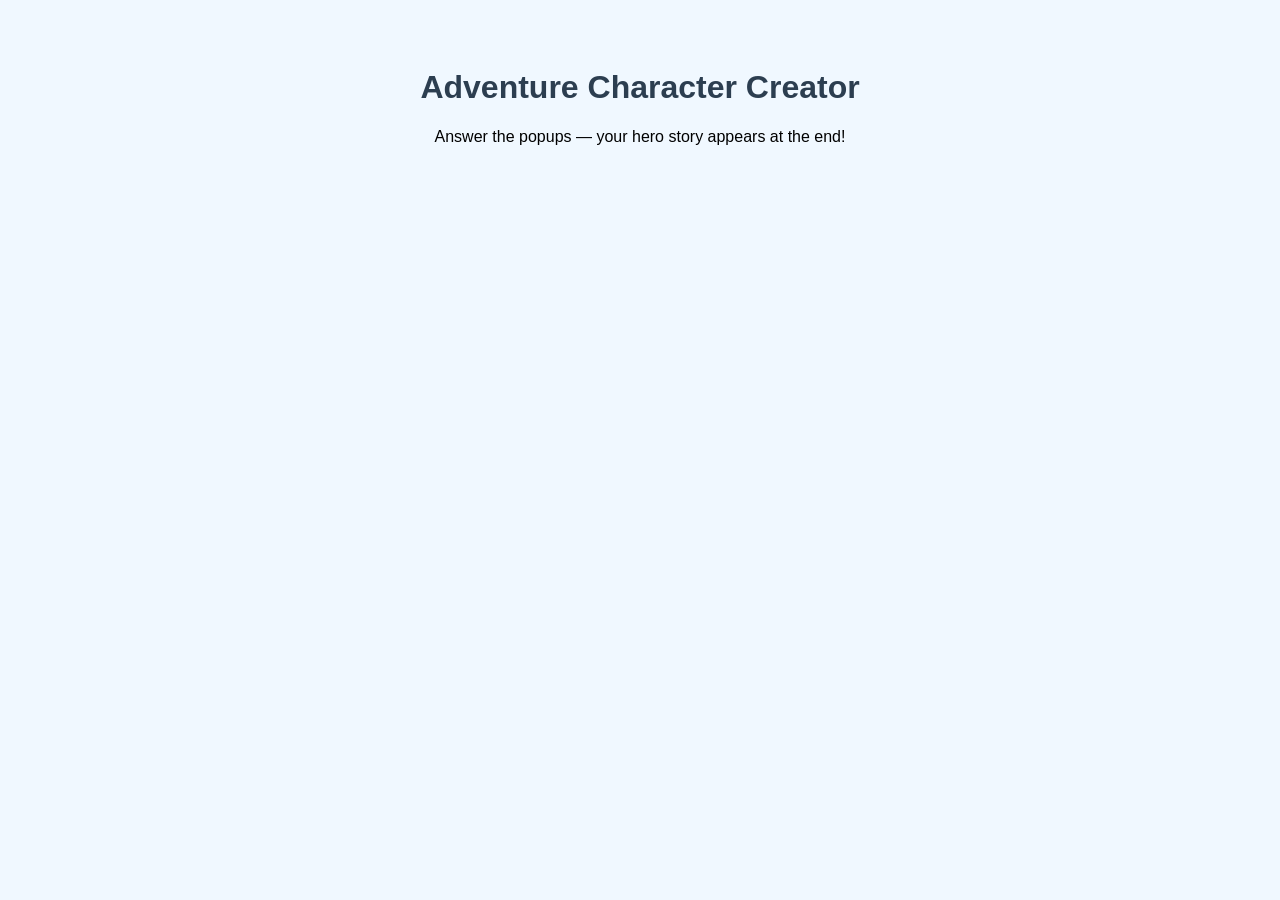
<file: index.html>
<!DOCTYPE html>
<!--Bobby M 6/21/26-->
<!--step3: space \-->
<html lang="en">
	<head>
		<meta charset="UTF-8">
		<title>Adventure Character Creator</title>
		<script src="character.js" defer></script>
		<style>
			body {
			font-family: Arial, sans-serif;
			text-align: center;
			padding: 40px;
			background-color: #f0f8ff;
			}
			h1 { color: #2c3e50; }
		</style>
	</head>
	<body>
		<h1>Adventure Character Creator</h1>
		<p>Answer the popups — your hero story appears at the end!</p>
	</body>
</html>
</file>
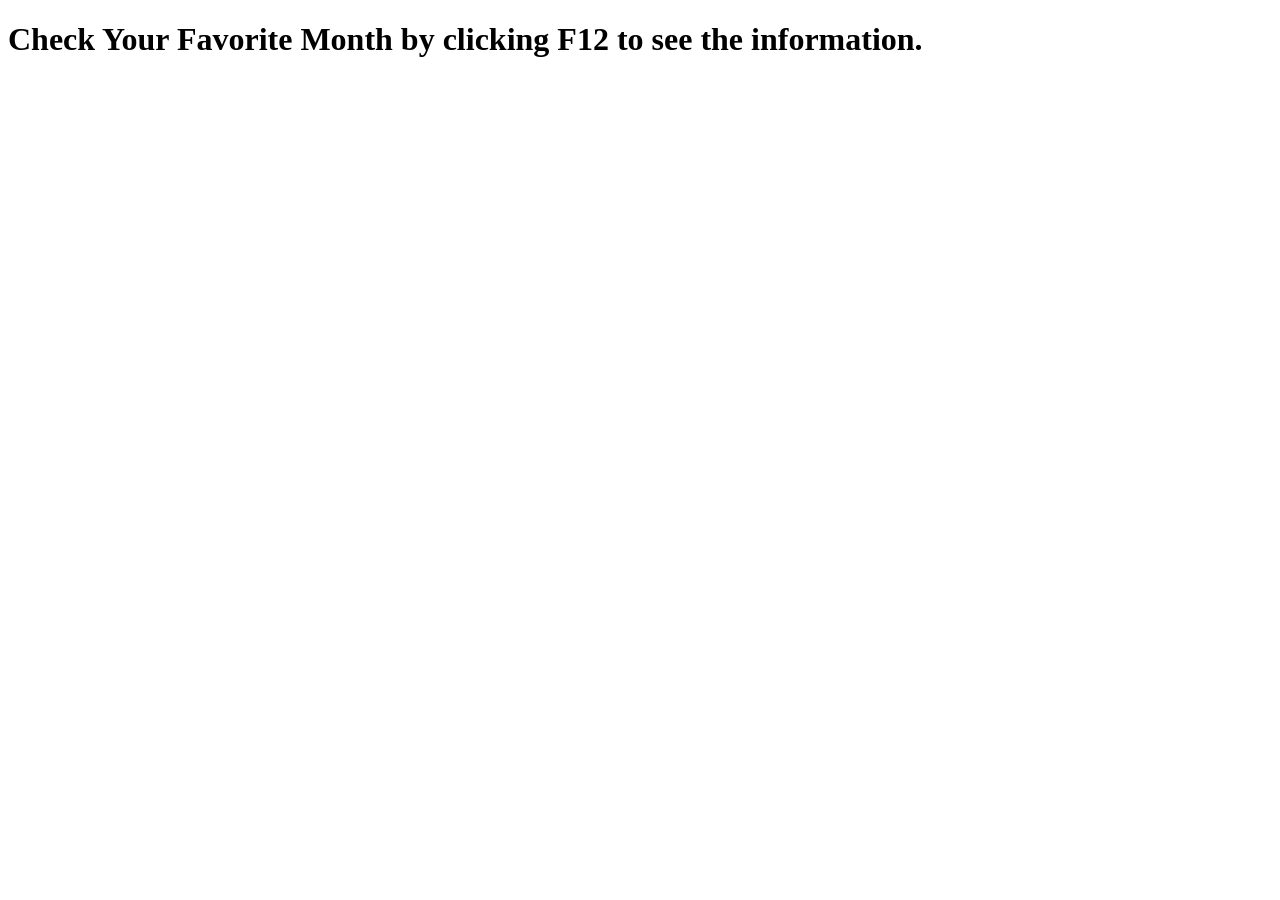
<file: switch/index.html>
<!DOCTYPE html>
<html lang="en">
<head>
    <meta charset="UTF-8">
    <meta name="viewport" content="width=device-width, initial-scale=1.0"> 
     <script src="switch.js" defer> </script>
    <title>Favorite Month Checker</title>
</head>
<body>
    <h1>Check Your Favorite Month by clicking F12 to see the information.</h1>
</body>
</html>
</file>
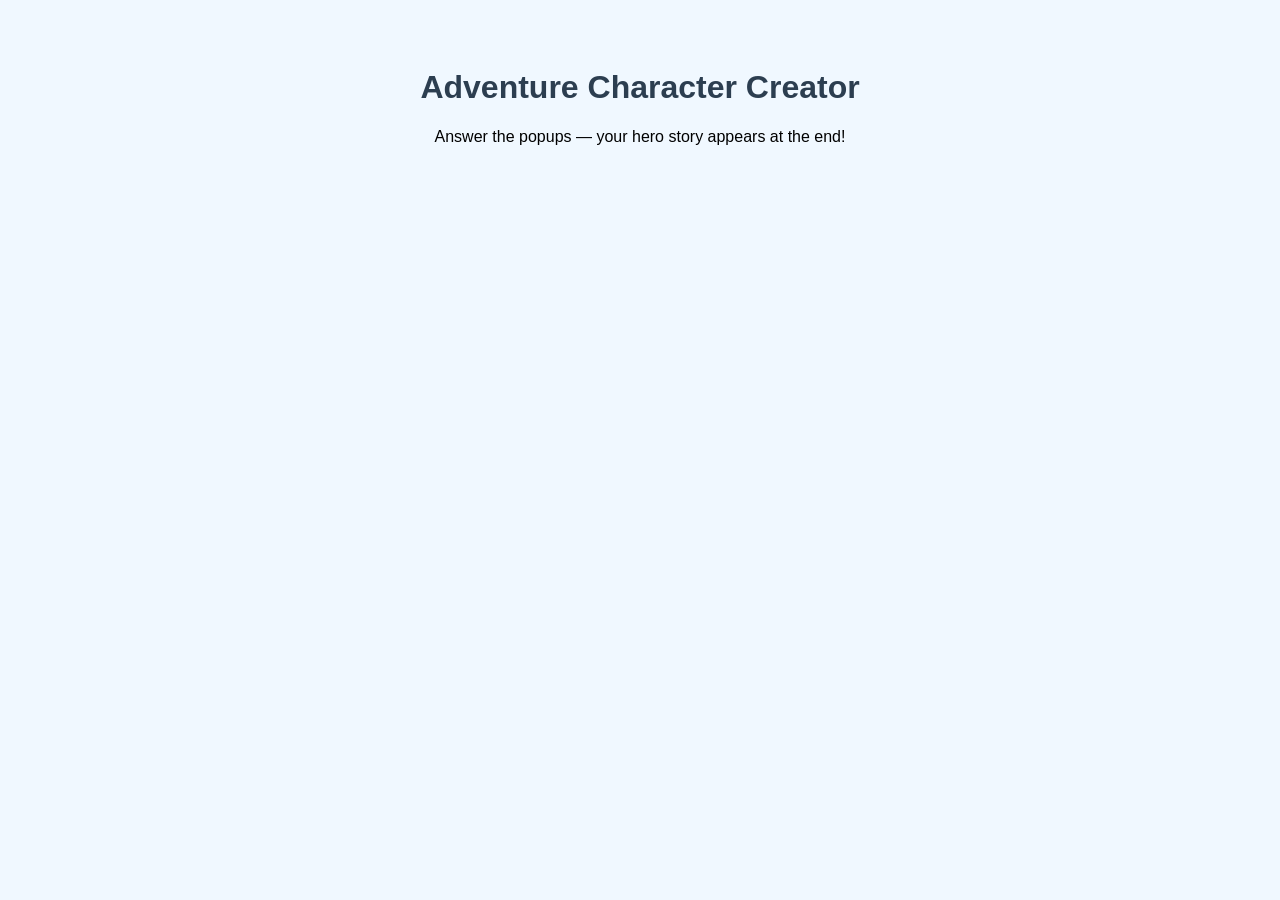
<file: wk2/index.html>
<!DOCTYPE html>
<!--Bobby M 6/21/26-->
<!--step3: space \-->
<html lang="en">
	<head>
		<meta charset="UTF-8">
		<title>Adventure Character Creator</title>
		<script src="character.js" defer></script>
		<style>
			body {
			font-family: Arial, sans-serif;
			text-align: center;
			padding: 40px;
			background-color: #f0f8ff;
			}
			h1 { color: #2c3e50; }
		</style>
	</head>
	<body>
		<h1>Adventure Character Creator</h1>
		<p>Answer the popups — your hero story appears at the end!</p>
	</body>
</html>
</file>
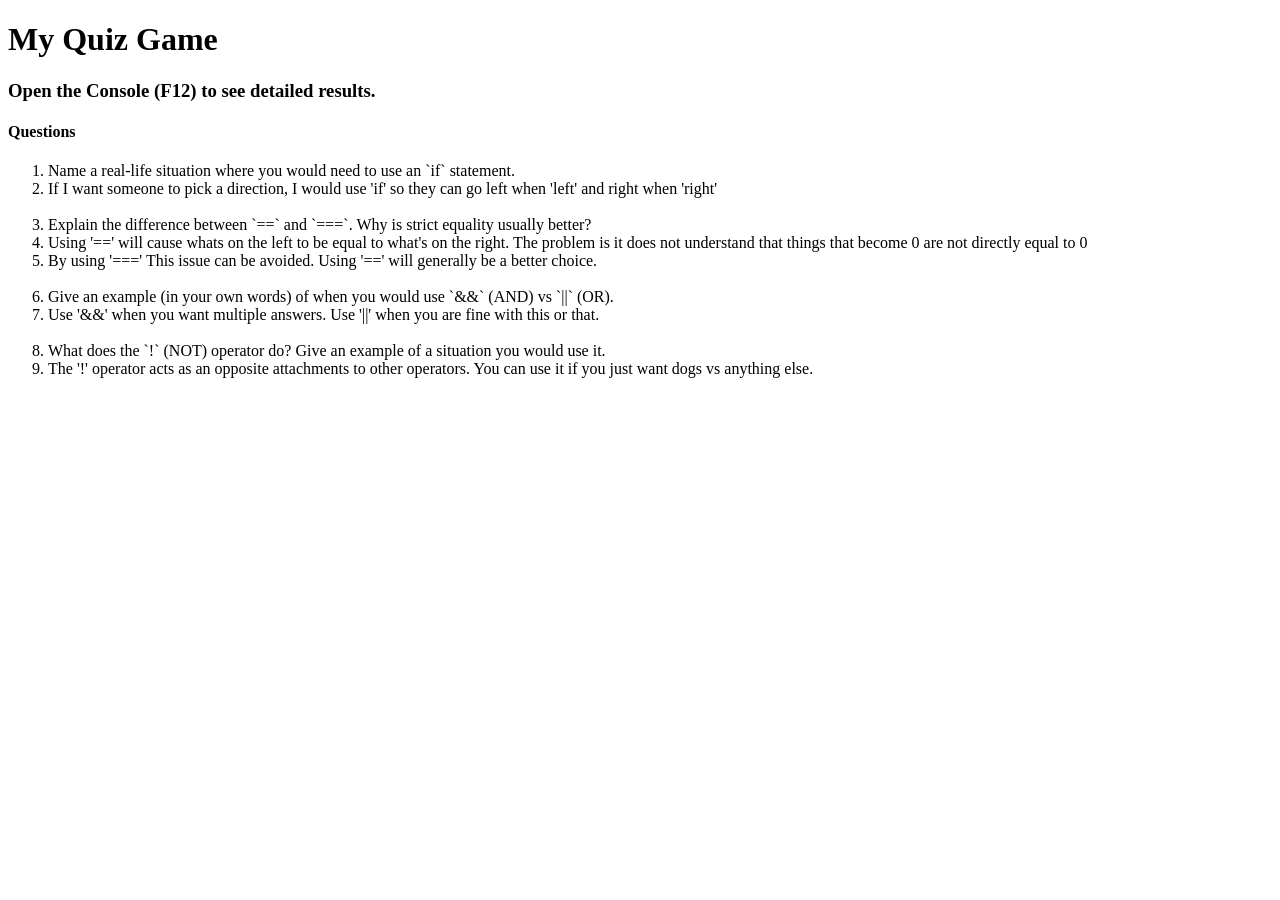
<file: wk3/quiz.html>
<!-- Bobby McKinney - 6/28/26 -->
<!DOCTYPE html>
<html lang="en">
<head>
    <meta charset="utf-8">
    <title>My JS Quiz Game</title>
    <script src="quiz.js" defer></script>
</head>
<body>
    <h1>My Quiz Game</h1>
    <h3>Open the Console (F12) to see detailed results.</h3>

    <h4>Questions</h4>
    <ol>
        <li>Name a real-life situation where you would need to use an `if` statement.</li>
        <li>If I want someone to pick a direction, I would use 'if' so they can go left when 'left' and right when 'right'</li>
		<br>
        <li>Explain the difference between `==` and `===`. Why is strict equality usually better?</li>
        <li>Using '==' will cause whats on the left to be equal to what's on the right. The problem is it does not understand that things that become 0 are not directly equal to 0</li>
		<li>By using '===' This issue can be avoided. Using '==' will generally be a better choice. </li>
		<br>
        <li>Give an example (in your own words) of when you would use `&&` (AND) vs `||` (OR).</li>
        <li>Use '&&' when you want multiple answers. Use '||' when you are fine with this or that.</li>
		<br>
        <li>What does the `!` (NOT) operator do? Give an example of a situation you would use it.</li>
        <li>The '!' operator acts as an opposite attachments to other operators. You can use it if you just want dogs vs anything else. </li>
    </ol>
</body>
</html>
</file>
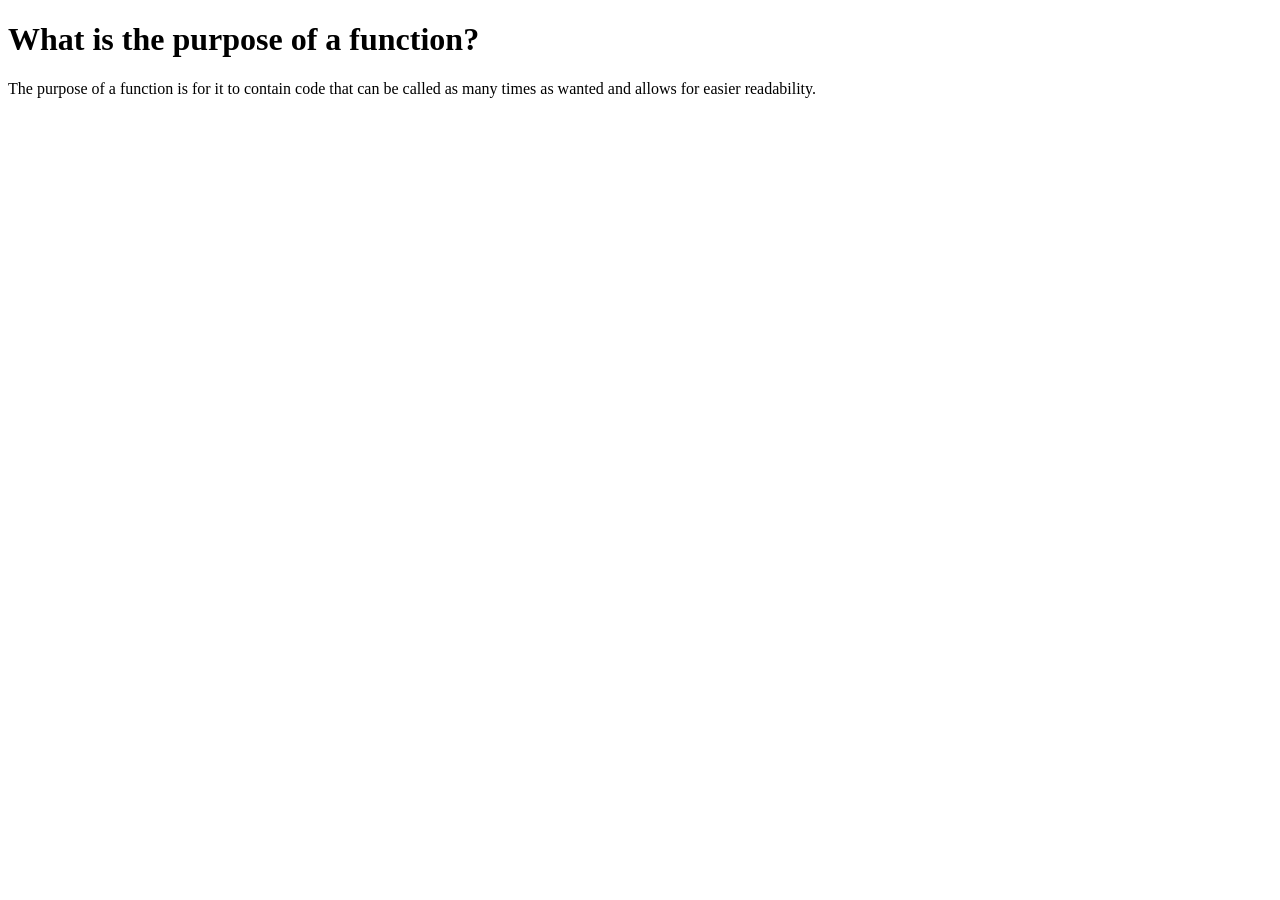
<file: wk5/WeeklyGas.html>
<!DOCTYPE html>
<!--Bobby McKinney 7/11/26-->
<html lang="en">
	<head>
		<meta charset="utf-8"> </meta>
		<script src="gas.js" defer> </script>
		<title> Weekly Gas Goal </title>
	</head>
	<body>
		<h1> What is the purpose of a function? </h1>
		<p> The purpose of a function is for it to contain code that can be called as many times as wanted and allows for easier readability. </p>
	</body>
</html>
</file>
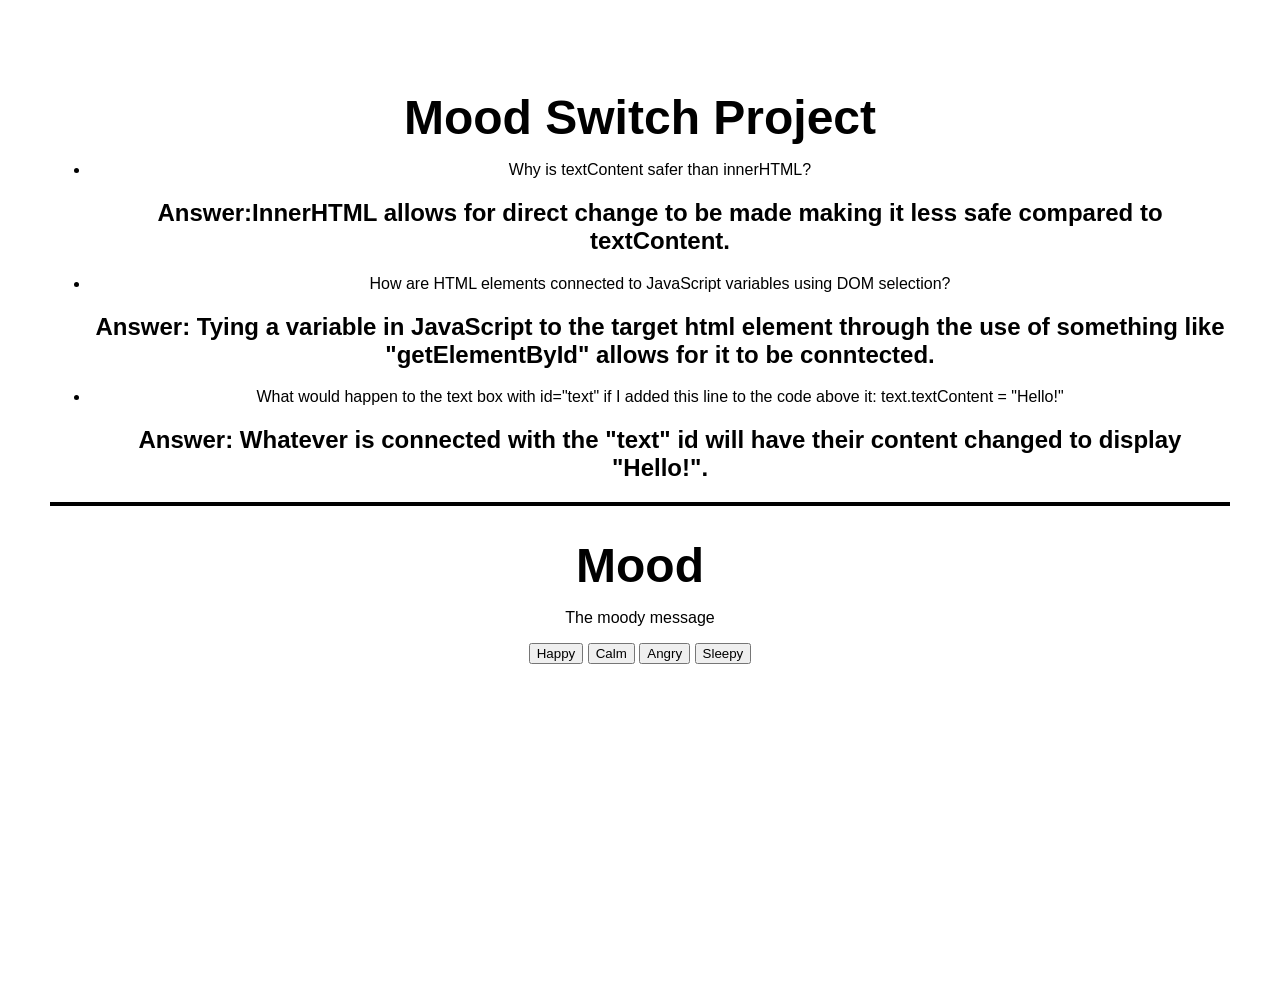
<file: wk6/moodSwitcher.html>
<!DOCTYPE html>
<!-- Bobby McKinney 7/19/26-->
<html lang="en">
	<head>
		<meta charset="UTF-8">
		<script src="Moods.js" defer> </script>
		<link rel="stylesheet" href="moods.css" type="text/css">
		<title>Mood Switch Project</title>
	</head>
	<body>
	<section class=".mood-btn">
		<header>
			<h1> Mood Switch Project </h1>
		</header>
		<div>
			<ul>
				<li> Why is textContent safer than innerHTML? </li>
				<h2> Answer:InnerHTML allows for direct change to be made making it less safe compared to textContent.</h2>
				<li> How are HTML elements connected to JavaScript variables using DOM selection? </li>
				<h2> Answer: Tying a variable in JavaScript to the target html element through the use of something like "getElementById" allows for it to be conntected.</h2>
				<li> What would happen to the text box with id="text" if I added this line to the code above it: text.textContent = "Hello!" </li>
				<h2> Answer: Whatever is connected with the "text" id will have their content changed to display "Hello!". </h2>
			</ul>
		</div>
	</section>
		<h1 id="moodTitle">Mood</h1>
		<p id="message">The moody message</p>
			<div id ="allButtons">
				<button id="HappyButton" >Happy</button>
				<button id="CalmButton" >Calm</button>
				<button id="AngryButton" >Angry</button>
				<button id="SleepyButton" >Sleepy</button>
			</div>
	</body>
</html>
</file>
<file: wk6/moods.css>
/* Allison Hanna CSS for Project 7 -- Mood Switcher Project */
  /* Bobby McKinney 7/19/26 */    
   body {
      font-family: Arial, sans-serif;
      text-align: center;
      padding: 50px;
      transition: all 0.6s ease;
      min-height: 100vh;
      margin: 0;
    }

    h1 {
      font-size: 3rem;
      margin-bottom: 10px;
    }

    .mood-btn {
      padding: 14px 24px;
      margin: 8px;
      font-size: 1.1rem;
      font-weight: bold;
      cursor: pointer;
      border: none;
      border-radius: 12px;
    }

    #quote {
      margin-top: 40px;
      font-size: 1.8rem;
      font-weight: bold;
    }
    
    section{
        border-bottom: 4px solid #000;;
    }
</file>
